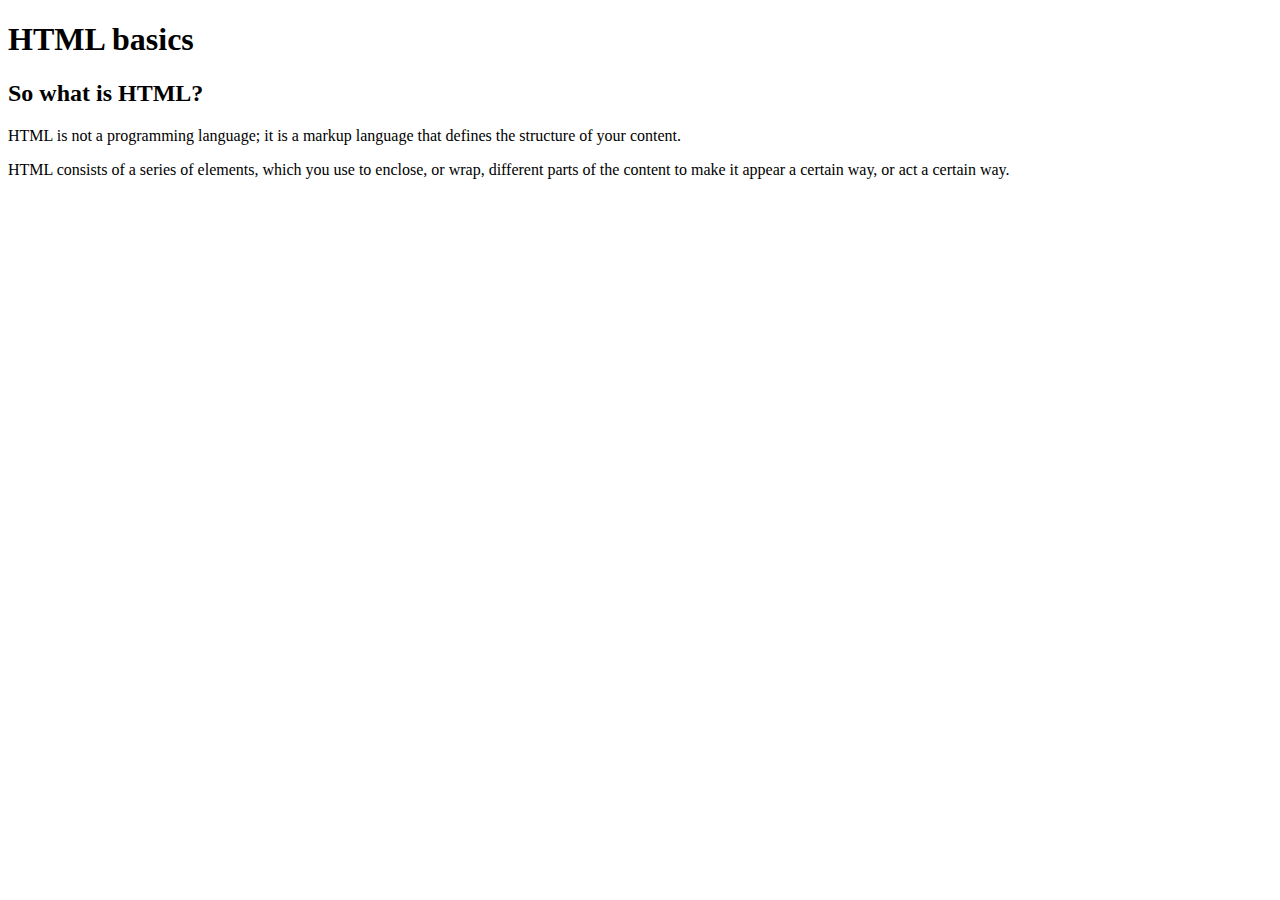
<file: index_week2.html>
<!DOCTYPE html>
<html lang="en-us">
  <head>
    <title>PAGE TITLE</title>
    <meta charset="utf-8" />
  </head>

  <body>
    <h1>HTML basics</h1>
    <h2>So what is HTML?</h2>
    <p>
      HTML is not a programming language; it is a markup language that defines
      the structure of your content.
    </p>
    <p>
      HTML consists of a series of elements, which you use to enclose, or wrap,
      different parts of the content to make it appear a certain way, or act a
      certain way.
    </p>
  </body>
</html>
</file>
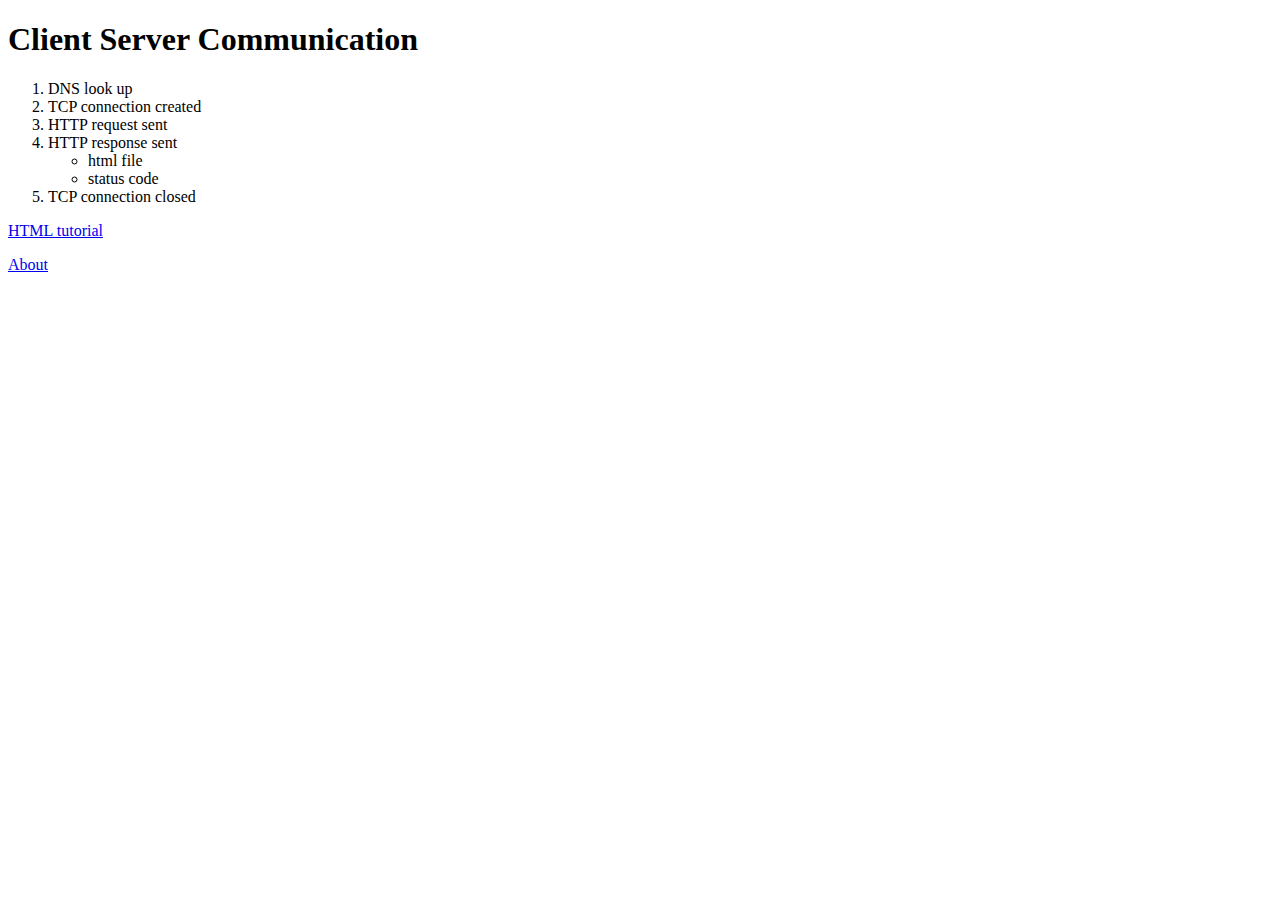
<file: index_week3.html>
<!DOCTYPE html>
<html lang="en-us">
  <head>
    <title>WEEK 3</title>
  </head>

  <body>
    <h1>Client Server Communication</h1>

    <!-- <p>My cat is <strong><em>very</em></strong> grumpy</p>
    <p>Do not forget to buy <del>bread</del> <mark>milk</mark> today.</p> -->

    <div>
      <ol>
        <li>DNS look up</li>
        <li>TCP connection created</li>
        <li>HTTP request sent</li>
        <li>HTTP response sent
          <ul>
            <li>html file</li>
            <li>status code</li>
          </ul>
        </li>
        <li>TCP connection closed</li>
      </ol>

     <p> 
      <a href="https://www.w3schools.com/html" title="w3 website">HTML tutorial</a>
     </p>
     <p>
      <a href="misc/about.html">About</a>
     </p>
      
    </div>
  </body>
</html>
</file>
